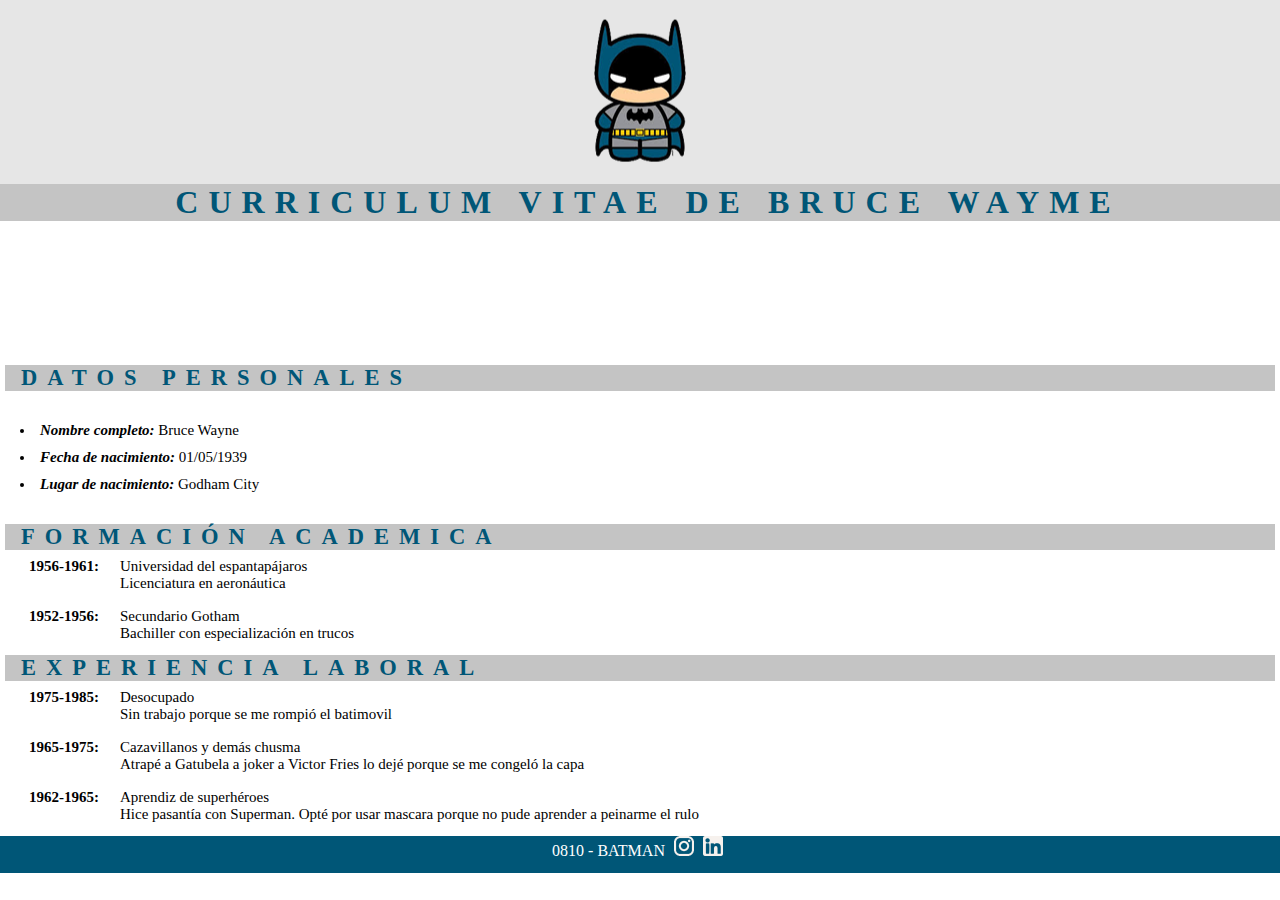
<file: Clase7/index.html>
<!DOCTYPE html>
<html lang="en">
<head>
    <meta charset="UTF-8">
    <meta http-equiv="X-UA-Compatible" content="IE=edge">
    <meta name="viewport" content="width=device-width, initial-scale=1.0">
    <title>Curriculum vitae</title>
    <link rel="stylesheet" href="./style.css">
</head>
<body>
    <header>
        <img src="./img/batman.png" alt="logo">
    </header>
    <main>
        <h1>CURRICULUM VITAE DE BRUCE WAYME</h1>
        
        <section>
            <h2>DATOS PERSONALES</h2>
            <ul class="datos">
                <li><b><em>Nombre completo: </em></b>Bruce Wayne</li>
                <li><b><em>Fecha de nacimiento: </em></b>01/05/1939</li>
                <li><b><em>Lugar de nacimiento: </em></b>Godham City</li>
            </ul>
        </section>

        <section>
            <h2>FORMACIÓN ACADEMICA</h2>
            <ul type="none">
                <li class="interna"><span><b>1956-1961:</b></span>
                <ul type="none" >
                    <li>Universidad del espantapájaros</li>
                    <li>Licenciatura en aeronáutica</li>
                </ul>
                </li>
            </ul>
            <ul type="none">
                <li class="interna"><span><b>1952-1956:</b></span>
                <ul type="none" >
                    <li>Secundario Gotham</li>
                    <li>Bachiller con especialización en trucos</li>
                </ul>
                </li>
            </ul>
            
        </section>

        <section>
            <h2>EXPERIENCIA LABORAL</h2>
            <ul type="none">
                <li class="interna"><span><b>1975-1985:</b></span>
                    <ul type="none" >
                        <li>Desocupado</li>
                        <li>Sin trabajo porque se me rompió el batimovil</li>
                    </ul>
                </li>
            </ul>
            <ul type="none">
                <li class="interna"><span><b>1965-1975:</b></span>
                <ul type="none" >
                    <li>Cazavillanos y demás chusma</li>
                    <li>Atrapé a Gatubela a joker a Victor Fries lo dejé porque se me congeló la capa</li>
                </ul>
                </li>
            </ul>
            <ul type="none">
                <li class="interna"><span><b>1962-1965:</b></span>
                <ul type="none" >
                    <li>Aprendiz de superhéroes</li>
                    <li>Hice pasantía con Superman. Opté por usar mascara porque no pude aprender a peinarme el rulo</li>
                </ul>
                </li>
            </ul>
        </section>
    </main>
    <footer>
        <span>0810 - BATMAN</span>
        <span><img src="./img/ico_instagram.png" alt="instagram"></span>
        <span><img src="./img/ico_linkedin.png" alt="linkedin"></span>

    </footer>
</body>
</html>
</file>
<file: Clase7/style.css>
*{
    margin: 0;
    padding: 0;
    box-sizing: border-box;
}

header{
    background-color: #E6E6E6;
    text-align: center;
    padding: 1rem;
}

h1, h2{
    background-color: #C4C4C4;
    color: #005677;
    font-family: 'Times New Roman', Times, serif;
    padding-left: 1rem;
    letter-spacing: 10px;
    
    
}
h1 {
    text-align: center;
    margin-bottom: 144px;
}

.datos{
    list-style-position: inside;
    padding: 10px;
    margin: 16px 0;
}

.datos li{
    padding: 5px;
}

ul{
    padding-left: 16px;
}
/* section ul ul{
    align-self: center;
} */

section{
    font-size: 15px;
    margin: 5px;
  
}

footer{

    background-color: #005677;
    color:white;
    text-align: center;
    vertical-align: center;
    height: 37px;
}

.interna{
    display: flex;
    padding: 8px;
}

span{
    margin-right: 5px;
}
</file>
